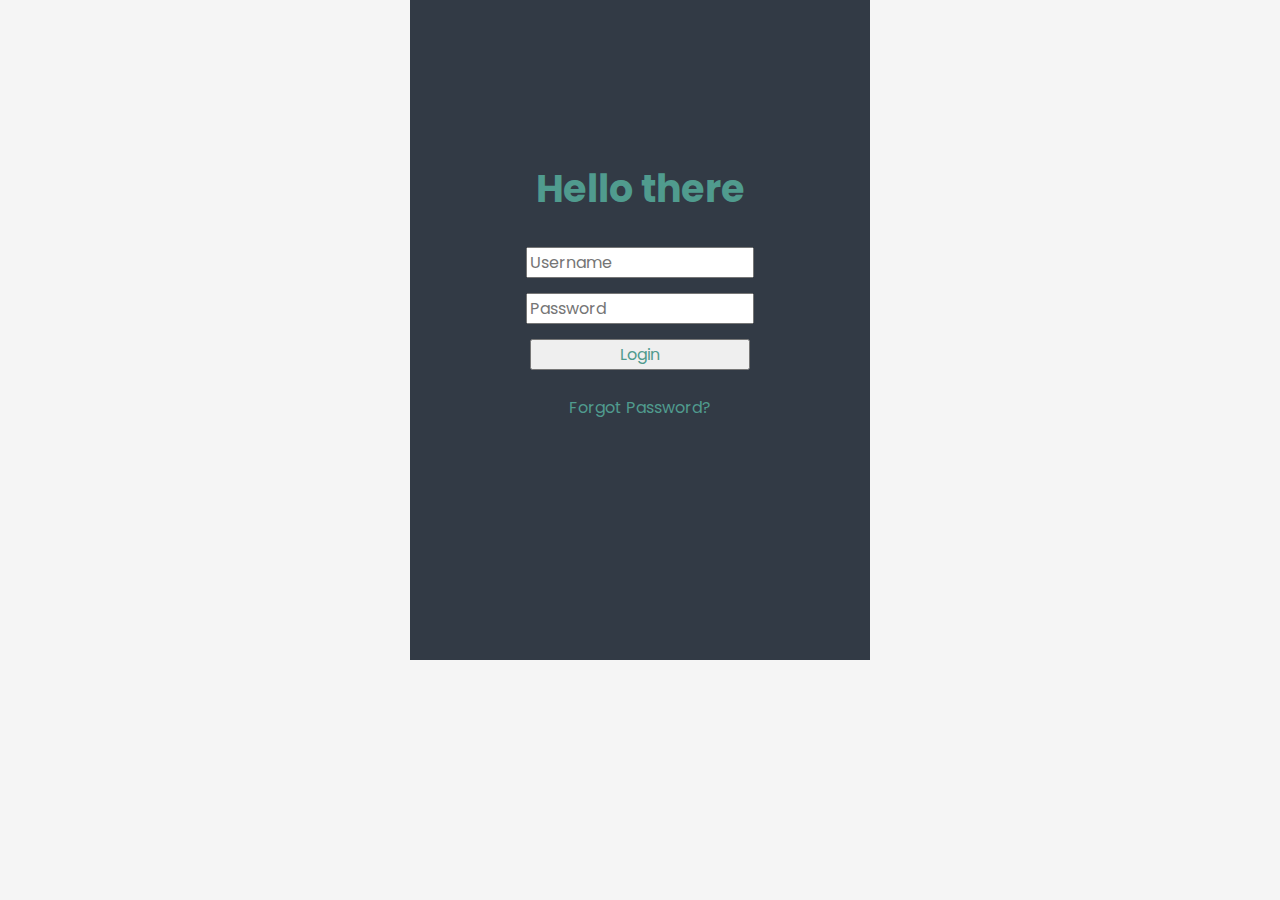
<file: index.html>
<!DOCTYPE html>
<html>
<head>
	<title>Login Page</title>
	<meta charset="utf-8">
	<link rel="stylesheet" type="text/css" href="css/style.css">
	<link href="https://fonts.googleapis.com/css?family=Poppins" rel="stylesheet">
	<link rel="stylesheet" href="https://cdnjs.cloudflare.com/ajax/libs/font-awesome/4.7.0/css/font-awesome.min.css" />
</head>
<body>

    <div class="login" id="login">	  
	    <login></login>
    </div>



<script type="text/javascript" src="js/vue.js"></script>
<script type="text/javascript" src="js/login.js"></script>
</body>
</html>
</file>
<file: css/style.css>
html, body {
  padding: 0;
  margin: 0;
  height: 100%;
  width: 100%;
  -webkit-box-sizing: border-box;
  box-sizing: border-box;
  background-color: whitesmoke;
}

#login {
  display: block;
  padding: 30px;
  background: #323a45;
  width: 400px;
  height: 600px;
  margin: auto;
  font: 100% "Poppins", sans-serif;
}

#login form {
  margin-top: 100px;
}

#login h1 {
  text-align: center;
  margin: 0 auto;
  font-size: 38px;
  color: #509b8e;
  padding: 30px;
}

#login input {
  color: #509b8e;
  display: block;
  margin: 0 auto;
  position: relative;
  width: 220px;
  font: 100% "Poppins", sans-serif;
  margin-bottom: 15px;
}

#login input:hover {
  color: #f4b77a;
}

#login a {
  display: block;
  color: #509b8e;
  margin: 0 auto;
  text-align: center;
  text-style: none;
  text-decoration: none;
  padding-top: 10px;
}

#login a:hover {
  color: #f4b77a;
}

#menubar {
  background-color: #509b8e;
  position: fixed;
  display: block;
  width: 100%;
  height: 60px;
}

#menubar h1 {
  font: 100% "Poppins", sans-serif;
  font-size: 20px;
  display: inline-block;
  float: right;
  margin-right: 20px;
  color: #323a45;
}

#menubar i {
  display: inline-block;
  font-size: 20px;
  float: right;
  margin-top: 20px;
  padding-right: 10px;
  color: #323a45;
}

#menubar h2 {
  font: 100% "Poppins", sans-serif;
  font-size: 20px;
  display: inline-block;
  float: right;
  margin-right: 20px;
  color: #323a45;
}

#menubar a {
  text-decoration: none;
  color: #323a45;
}

#menubar a:hover {
  color: #f4b77a;
}

#menubar .clearfix {
  content: "";
  display: block;
  clear: both;
  float: none;
}

#sidebar {
  background-color: #323a45;
  position: fixed;
  display: block;
  width: 15%;
  height: 100%;
}

#sidebar img {
  width: 100%;
  margin-top: 100px;
}

#sidebar h1 {
  padding-top: 10px;
  font: 100% "Poppins", sans-serif;
  color: #f4b77a;
  text-align: center;
}

#sidebar ul {
  color: white;
  font-size: 18px;
  font: 100% "Poppins", sans-serif;
  padding-left: 0;
}

#sidebar li {
  list-style-type: none;
  text-decoration: none;
  padding-bottom: 10px;
  padding-top: 7px;
  margin-bottom: 10px;
  text-transform: uppercase;
  background-color: #509b8e;
  text-align: center;
}

#sidebar a {
  color: white;
  text-decoration: none;
}

#sidebar a:hover {
  color: #f4b77a;
}

#sidebar input {
  position: fixed;
  margin-top: 20px;
  color: #323a45;
  font-size: 18px;
  background-color: #f4b77a;
  width: 15%;
  height: 40px;
}

.page {
  margin-left: 200px;
  width: 100%;
  height: 100%;
}

.page .chart1 {
  display: inline-block;
  width: 30%;
  margin-left: 200px;
}

.page .chart2 {
  display: inline-block;
  width: 30%;
  margin-top: 250px;
}

.page .chart3 {
  display: inline-block;
  width: 30%;
  margin-left: 200px;
  margin-top: 100px;
}

.page .chart4 {
  display: inline-block;
  width: 30%;
  margin-top: 80px;
}

#comments h1 {
  font: 100% "Poppins", sans-serif;
  font-size: 27px;
  position: absolute;
  color: #f4b77a;
  top: 100px;
  left: 430px;
}

#comments h2 {
  font: 100% "Poppins", sans-serif;
  font-size: 18px;
  position: absolute;
  top: 440px;
  margin-left: 360px;
  color: #2dbbdd;
}

#comments h3 {
  font: 100% "Poppins", sans-serif;
  font-size: 18px;
  position: absolute;
  top: 440px;
  margin-left: 780px;
  color: #cb8ebe;
}

#comments h4 {
  font: 100% "Poppins", sans-serif;
  font-size: 18px;
  position: absolute;
  top: 940px;
  margin-left: 320px;
  color: #9dcb41;
}

#comments h5 {
  font: 100% "Poppins", sans-serif;
  font-size: 18px;
  position: absolute;
  top: 940px;
  left: 975px;
  color: #5c50a0;
}

.page {
  margin-left: 200px;
  width: 100%;
  height: 100%;
}

.page .goal {
  display: inline-block;
  width: 50%;
  margin-left: 200px;
  margin-top: 300px;
}

#goalheader h1 {
  top: 150px;
  left: 400px;
  margin: 0 auto;
  font: 100% "Poppins", sans-serif;
  font-size: 38px;
  color: #f4b77a;
  position: absolute;
}
</file>
